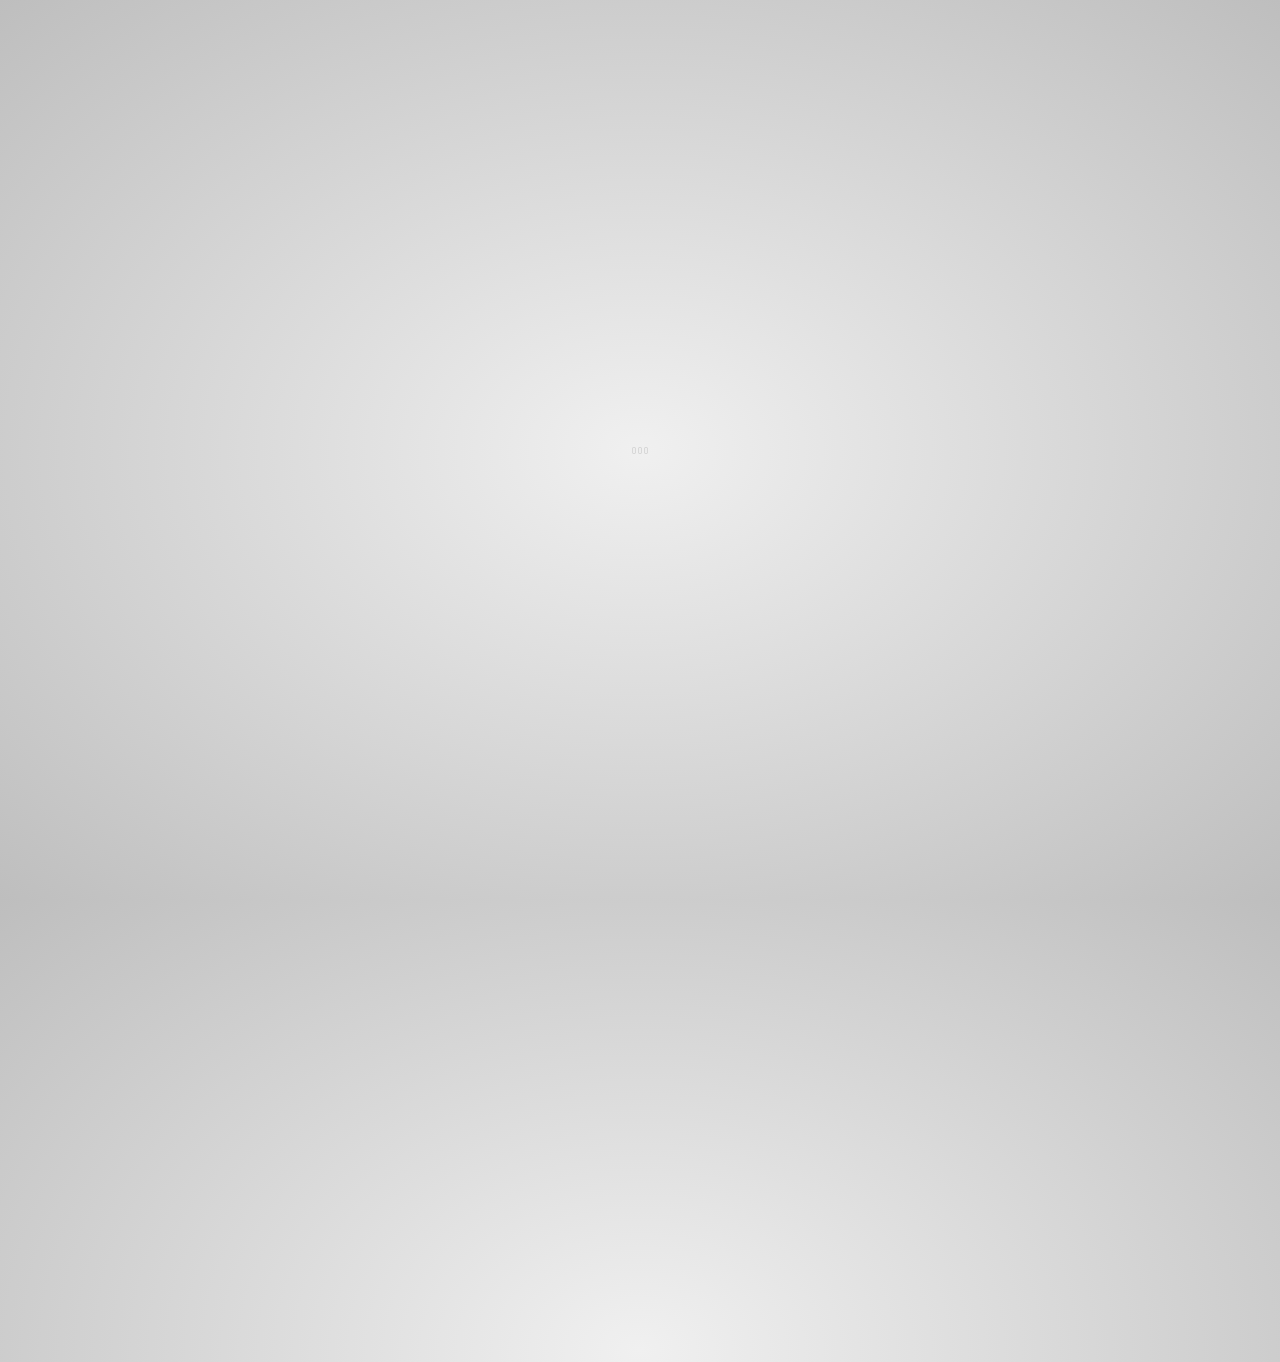
<file: se_history/index.html>
<!DOCTYPE html>
<!--[if lt IE 7]>      <html class="no-js lt-ie9 lt-ie8 lt-ie7"> <![endif]-->
<!--[if IE 7]>         <html class="no-js lt-ie9 lt-ie8"> <![endif]-->
<!--[if IE 8]>         <html class="no-js lt-ie9"> <![endif]-->
<!--[if gt IE 8]><!--> <html class="no-js"> <!--<![endif]-->
    <head>
        <meta charset="utf-8">
        <meta http-equiv="X-UA-Compatible" content="IE=edge,chrome=1">
        <title>Demo - How to create a parallax scrolling website</title>
        <meta name="description" content="">
        <meta name="viewport" content="width=device-width, initial-scale=1.0, maximum-scale=1.0" />

		<link rel="author" href="https://plus.google.com/u/0/109859280204979591787/about"/>

        <!-- Place favicon.ico and apple-touch-icon.png in the root directory -->

        <link rel="stylesheet" href="css/normalize.css">
        <link rel="stylesheet" href="css/main.css">
        <script src="js/vendor/modernizr-2.7.1.min.js"></script>
        <style type="text/css">
			.loading::-webkit-scrollbar { 
			    display: none; 
			}
			.back-link a {
				color: #4ca340;
				text-decoration: none; 
				border-bottom: 1px #4ca340 solid;
			}
			.back-link a:hover,
			.back-link a:focus {
				color: #408536; 
				text-decoration: none;
				border-bottom: 1px #408536 solid;
			}
			h1 {
				height: 100%;
				/* The html and body elements cannot have any padding or margin. */
				margin: 0;
				font-size: 14px;
				font-family: 'Open Sans', sans-serif;
				color: #1c1d1e;
				font-size: 32px;
				margin-bottom: 3px;
			}
			h2 {
				color: #1c1d1e;
				font-family: 'Open Sans', sans-serif;
				font-weight: normal;
			}
			.entry-header .inner {
				text-align: left;
				margin: 0 auto 20px auto;
				width: 800px;
			}
			.entry-header { padding-top: 20px; background-color: #fff; width:100%; position: fixed; top: 0; left: 0; z-index: 999999}
		</style>
    </head>
    <body class="loading">
        <!--[if lt IE 7]>
            <p class="chromeframe">You are using an <strong>outdated</strong> browser. Please <a href="http://browsehappy.com/">upgrade your browser</a> or <a href="http://www.google.com/chromeframe/?redirect=true">activate Google Chrome Frame</a> to improve your experience.</p>
        <![endif]-->
       	       	
       	<main>
       	 
	        <section id="slide-1" class="homeSlide">
	        	<div class="bcg" data-center="background-position: 50% 0px;" data-top-bottom="background-position: 50% -100px;" data-anchor-target="#slide-1"></div>
		    </section>
		    
		    <section id="slide-2">
		    	<div class="bcg" data-0="background-color:rgb(50,90,160);" data-top="background-color:rgb(15,55,130);"  data-anchor-target="#slide-2">
			    	<div class="hsContainer">
			    		<div class="hsContent">
				    		<h2 data-center="opacity: 1" data--200-bottom="opacity: 0" data-206-top="opacity: 1" data-106-top="opacity: 0" data-anchor-target="#slide-2 h2">The first tool used for searching on the Internet was <b>Archie</b>.</h2>
				    		<p data-center="opacity: 1" data--200-bottom="opacity: 0" data-206-top="opacity: 1" data-106-top="opacity: 0" data-anchor-target="#slide-2 h2">The name stands for "archive" without the "v". It was created in 1990. The program downloaded the directory listings of all the files located on public anonymous FTP (File Transfer Protocol) sites, creating a searchable database of file names.</p>
			    		</div>
		        	</div>
		    	</div>
		    </section>
<section id="slide-3" class="homeSlide">
	<div class="bcg" data-0="background-color:rgb(1,27,59);" data-top="background-color:(0,0,0);" data-anchor-target="#slide-3">
    	
    	
    </div>
</section>
		    
<section id="slide-screenshot" class="homeSlide">
	<div class="bcg" data-0="background-color:rgb(1,27,59);" data-top="background-color:(0,0,0);" data-anchor-target="#slide-screenshot">    	    	
    </div>
</section>
		<section id="slide-4" class="homeSlide homeSlideTall">
			<div class="bcg" data-center="background-position: 50% 0px;" data-bottom-top="background-position: 50% 100px;" data-top-bottom="background-position: 50% -100px;" data-anchor-target="#slide-4">
				<div class="curtainContainer">
		
					<div class="curtain" data-bottom-top="opacity: 0" data-106-top="height: 1%; opacity: 0; top: -10%;" data-center="height: 100%; opacity: 0.5; top: 0%;" data-anchor-target="#slide-4"></div>
					<div class="copy" data-bottom-top="opacity: 0" data--100-bottom="opacity: 0" data--280-bottom="opacity: 1;" data-280-top="opacity: 0.7;" data-106-top="opacity: 0;" data-anchor-target="#slide-4 .copy">
						<h2><b>JumpStation</b></h2> 
					<p>the first WWW resource-discovery tool to combine the three essential features of a web search engine</p>						
					<br>
					<p><i>(crawling, indexing, and searching)</i><p>
					</div>
					
				</div>
			</div>
		</section>
		    
<section id="slide-5">
		    	<div class="bcg" data-0="background-color:rgb(15,55,130);" data-top="background-color:rgb(80,90,100);" data-anchor-target="#slide-5">
			    	<div class="hsContainer">
			    		<div class="hsContent">
				    		<h2 data-center="opacity: 1" data--200-bottom="opacity: 0" data-206-top="opacity: 1" data-106-top="opacity: 0" data-anchor-target="#slide-5 h2"><i>1994</i>: WebCrawler</h2>
				    		<p data-center="opacity: 1" data--200-bottom="opacity: 0" data-206-top="opacity: 1" data-106-top="opacity: 0" data-anchor-target="#slide-5 h2">One of the first "all text" crawler-based search engines that allowed users to search for any word in any webpage, which has become the standard for all major search engines since.</p>
			    		</div>
		        	</div>
		    	</div>
		    </section>

<section id="slide-6" class="homeSlide">
	<div class="bcg" data-0="background-color:rgb(1,27,59);" data-top="background-color:(0,0,0);" data-anchor-target="#slide-6">
    </div>
</section>

<section id="slide-7">
		    	<div class="bcg" data-0="background-color:rgb(210,200,220);" data-top="background-color:rgb(150,140,160);"  data-anchor-target="#slide-7">
			    	<div class="hsContainer">
			    		<div class="hsContent2">
				    		<h2 data-center="opacity: 1" data--200-bottom="opacity: 0" data-206-top="opacity: 1" data-106-top="opacity: 0" data-anchor-target="#slide-7 h2">Soon after, many search engines appeared and vied for popularity.</h2>
				    		<p data-center="opacity: 1" data--200-bottom="opacity: 0" data-206-top="opacity: 1" data-106-top="opacity: 0" data-anchor-target="#slide-7 h2">These included Magellan, Excite, Infoseek, Inktomi, Northern Light, and AltaVista.</p>
	<br><p data-center="opacity: 1" data--200-bottom="opacity: 0" data-206-top="opacity: 1" data-106-top="opacity: 0" data-anchor-target="#slide-7 h2"><b>Yahoo!</b> was among the most popular ways for people to find web pages of interest.</p>
			    		</div>
		        	</div>
		    	</div>
		    </section>

<section id="slide-8" class="homeSlide homeSlideTall">
			<div class="bcg" data-center="background-position: 50% 0px;" data-bottom-top="background-position: 50% 100px;" data-top-bottom="background-position: 50% -100px;" data-anchor-target="#slide-8">
				<div class="curtainContainer">
		
					<div class="curtain" data-bottom-top="opacity: 0" data-106-top="height: 1%; opacity: 0; top: -10%;" data-center="height: 100%; opacity: 0.5; top: 0%;" data-anchor-target="#slide-8"></div>
					<div class="copy" data-bottom-top="opacity: 0" data--100-bottom="opacity: 1" data--280-bottom="opacity: 0.2;" data-280-top="opacity: 0.7;" data-106-top="opacity: 1;" data-anchor-target="#slide-8 .copy">
						<h2><i>Year 1996</i>: Netscape is looking to give a single search engine an exclusive deal</h2>
						<p>Chosen search engine would be featured on Netscape's web browser.</p><br>
						<p>There was so much interest that instead Netscape struck deals with five of the major search engines: for $5 million a year, each search engine would be in rotation on the Netscape search engine page.</p><br>
						<p>The five engines were Yahoo!, Magellan, Lycos, Infoseek, and Excite.</p>
					</div>
					
				</div>
			</div>
		</section>

<section id="slide-9" class="homeSlide">
	<div class="bcg" data-0="background-color:rgb(1,27,59);" data-top="background-color:(0,0,0);" data-anchor-target="#slide-9">
    	
    	
    </div>
</section>

<section id="slide-10" class="homeSlide homeSlideTall">
			<div class="bcg" data-center="background-position: 50% 0px;" data-bottom-top="background-position: 50% 100px;" data-top-bottom="background-position: 50% -100px;" data-anchor-target="#slide-10">
				<div class="curtainContainer">
		
					<div class="curtain" data-bottom-top="opacity: 0" data-106-top="height: 1%; opacity: 0; top: -10%;" data-center="height: 100%; opacity: 0.5; top: 0%;" data-anchor-target="#slide-8"></div>
					<div class="copy" data-bottom-top="opacity: 0" data--100-bottom="opacity: 0" data--280-bottom="opacity: 1;" data-280-top="opacity: 1;" data-106-top="opacity: 0;" data-anchor-target="#slide-10 .copy">
						<h2>(Back)Links analysis</h2>
						<p>is a subset of network analysis, exploring associations between objects.</p>
						<p>The idea of formulating a link analysis problem as an eigenvalue problem was probably first suggested in 1976 by Gabriel Pinski and Francis Narin, who worked on scientometrics ranking scientific journals.</p>
					</div>
					
				</div>
			</div>
		</section>

<section id="slide-11" class="homeSlide">
	<div class="bcg" data-0="background-color:rgb(1,27,59);" data-top="background-color:(0,0,0);" data-anchor-target="#slide-11">
    	
    	
    </div>
</section>

<section id="slide-12">
		    	<div class="bcg" data-0="background-color:rgb(210,200,220);" data-top="background-color:rgb(150,140,160);" data-anchor-target="#slide-12">
			    	<div class="hsContainer">
			    		<div class="hsContent2">
				    		<h2 data-center="opacity: 1" data--200-bottom="opacity: 0" data-206-top="opacity: 1" data-106-top="opacity: 0" data-anchor-target="#slide-12 h2">PageRank</h2>				    		
				<p data-center="opacity: 1" data--200-bottom="opacity: 0" data-206-top="opacity: 1" data-106-top="opacity: 0" data-anchor-target="#slide-12 h2">Information on the web could be ordered in a hierarchy by "link popularity": a page is ranked higher as there are more links to it.</p>			
				<h2 data-center="opacity: 1" data--200-bottom="opacity: 0" data-206-top="opacity: 1" data-106-top="opacity: 0" data-anchor-target="#slide-12 h2">Google adopted the idea of selling search terms</h2>	
				<p data-center="opacity: 1" data--200-bottom="opacity: 0" data-206-top="opacity: 1" data-106-top="opacity: 0" data-anchor-target="#slide-12 h2">This move had a significant effect on the SE business.</p>
			    		</div>
		        	</div>
		    	</div>
		    </section>

<section id="slide-pageRank" class="homeSlide">
	<div class="bcg" data-0="background-color:rgb(1,27,59);" data-top="background-color:(0,0,0);" data-anchor-target="#slide-11">
    	
    	
    </div>
</section>

		    <section id="slide-13" class="homeSlide homeSlideTall2">
		    	<div class="bcg">
			    	&nbsp;
		    	</div>
		    	<div class="bcg bcg2" data-bottom-top="opacity: 0;" data--33p-top="opacity: 0;" data--66p-top="opacity: 1;" data-anchor-target="#slide-13">
			    	<div class="hsContainer">
			    	</div>
		    	</div>
		    	<div class="bcg bcg3" data-300-bottom="opacity: 0;" data-100-bottom="opacity: 1;" data-anchor-target="#slide-13">
			    	<div class="hsContainer">
				    	<div class="hsContent" data-100-bottom="opacity: 0;" data-bottom="opacity: 1;" data-anchor-target="#slide-13">
				    		<h2 style="color: grey; impoartant;">Let's go back to nowadays</h2>
			    		</div>
			    	</div>
		    	</div>
		    </section>
		    
		</main>

        <script src="//ajax.googleapis.com/ajax/libs/jquery/1.9.1/jquery.min.js"></script>
        <script>window.jQuery || document.write('<script src="js/vendor/jquery-1.9.1.min.js"><\/script>')</script>
        <script src="js/imagesloaded.js"></script>
        <script src="js/skrollr.js"></script>
        <script src="js/_main.js"></script>

    </body>
</html>
</file>
<file: se_history/css/main.css>
/* 
 _____   _           _         _                        _                  
|_   _| | |         | |       | |                      | |                 
  | |   | |__   __ _| |_ ___  | |_ ___  _ __ ___   __ _| |_ ___   ___  ___ 
  | |   | '_ \ / _` | __/ _ \ | __/ _ \| '_ ` _ \ / _` | __/ _ \ / _ \/ __|
 _| |_  | | | | (_| | ||  __/ | || (_) | | | | | | (_| | || (_) |  __/\__ \
 \___/  |_| |_|\__,_|\__\___|  \__\___/|_| |_| |_|\__,_|\__\___/ \___||___/

Oh nice, welcome to the stylesheet of dreams. 
It has it all. Classes, ID's, comments...the whole lot:)
Enjoy responsibly!
@ihatetomatoes

*/
/*
 * HTML5 Boilerplate
 *
 * What follows is the result of much research on cross-browser styling.
 * Credit left inline and big thanks to Nicolas Gallagher, Jonathan Neal,
 * Kroc Camen, and the H5BP dev community and team.
 */

/* ==========================================================================
   Base styles: opinionated defaults
   ========================================================================== */

html,
button,
input,
select,
textarea {
    color: #222;
}

body {
    font-size: 1em;
    line-height: 1.4;
}

/*
 * Remove text-shadow in selection highlight: h5bp.com/i
 * These selection rule sets have to be separate.
 * Customize the background color to match your design.
 */

::-moz-selection {
    background: #b3d4fc;
    text-shadow: none;
}

::selection {
    background: #b3d4fc;
    text-shadow: none;
}

/*
 * A better looking default horizontal rule
 */

hr {
    display: block;
    height: 1px;
    border: 0;
    border-top: 1px solid #ccc;
    margin: 1em 0;
    padding: 0;
}

/*
 * Remove the gap between images and the bottom of their containers: h5bp.com/i/440
 */

img {
    vertical-align: middle;
}

/*
 * Remove default fieldset styles.
 */

fieldset {
    border: 0;
    margin: 0;
    padding: 0;
}

/*
 * Allow only vertical resizing of textareas.
 */

textarea {
    resize: vertical;
}

/* ==========================================================================
   Chrome Frame prompt
   ========================================================================== */

.chromeframe {
    margin: 0.2em 0;
    background: #ccc;
    color: #000;
    padding: 0.2em 0;
}

/* ==========================================================================
   Parallax Scroll
   ========================================================================== */
body, html {
	height: 100%;
	min-height: 100%;
	background: rgb(215, 215, 215);
	background: -webkit-gradient(radial, 50% 50%, 0, 50% 50%, 500, from(rgb(240, 240, 240)), to(rgb(190, 190, 190)));
	    background: -webkit-radial-gradient(rgb(240, 240, 240), rgb(190, 190, 190));
	    background:    -moz-radial-gradient(rgb(240, 240, 240), rgb(190, 190, 190));
	    background:     -ms-radial-gradient(rgb(240, 240, 240), rgb(190, 190, 190));
	    background:      -o-radial-gradient(rgb(240, 240, 240), rgb(190, 190, 190));
	    background:         radial-gradient(rgb(240, 240, 240), rgb(190, 190, 190));
}
body {
	
}
.no-js {
	padding-top: 106px;
}
h2 {
	margin-top: 0;
}
.loading {
	background: url('../img/ico_loading.gif') no-repeat center center;
}
section {
	min-width: 960px;
	opacity: 0;
}
.loaded section,
.no-js section {
	opacity: 1;
	-webkit-transition: opacity 300ms ease-out;
	-moz-transition: opacity 300ms ease-out;
	transition: opacity 300ms ease-out;
}
main {
	overflow-x: hidden;
}

.bcg {
	background-position: center center;
	background-repeat: no-repeat;
	background-attachment: fixed;
	background-size: cover;
	height: 100%;
	width: 100%;
}
/* Slide 1 */
#slide-1 .bcg {background-image:url('../img/history1.png')}

/* Slide 2 */
#slide-2 .bcg {background: none; background-color: #010101; height: 310px; text-align: center}

/* Slide screenshot */
#slide-screenshot .bcg {background-image:url('../img/webcatalog.png');opacity: 0.7; filter: alpha(opacity=70);}

/* Slide 3 */
#slide-3 .bcg {background-image:url('../img/history2.png')}


/* Slide 4 */
.curtainContainer {width: 100%; height: 100%; position: relative;}
.curtainContainer .curtain {width: 300%; height: 1px; background-color: #000000; position: absolute; top: 25%; left: 0; opacity: 0}
.curtainContainer .copy {position: absolute; bottom: 30%; left: 0; width: 100%; text-align: center;}

#slide-4 .bcg {background-image:url('../img/history3.png')}

/* Slide 5 */
#slide-5 .bcg {background: none; background-color: #010101; height: 310px; text-align: center}

/* Slide 6 */
#slide-6 .bcg {background-image:url('../img/history4.png')}

/* Slide 7 */
#slide-7 .bcg {background: none; background-color: #010101; height: 310px; text-align: center}

/* Slide 8 */
.curtainContainer {width: 100%; height: 100%; position: relative;}
.curtainContainer .curtain {width: 300%; height: 1px; background-color: #000000; position: absolute; top: 25%; left: 0; opacity: 0}
.curtainContainer .copy {position: absolute; bottom: 30%; left: 0; width: 100%; text-align: center;}

#slide-8 .bcg {background-image:url('../img/history5.png')}

/* Slide 9 */
#slide-9 .bcg {background-image:url('../img/history6.png')}

/* Slide 10 */
.curtainContainer {width: 100%; height: 100%; position: relative;}
.curtainContainer .curtain {width: 300%; height: 1px; background-color: #000000; position: absolute; top: 25%; left: 0; opacity: 0}
.curtainContainer .copy {position: absolute; bottom: 30%; left: 0; width: 100%; text-align: center;}

#slide-10 .bcg {background-image:url('../img/history7.png')}

/* Slide 11 */
#slide-11 .bcg {background-image:url('../img/history8.png')}

/* Slide 12 */
#slide-12 .bcg {background: none; background-color: #010101; height: 410px; text-align: center}

/* Slide PageRank */
#slide-pageRank .bcg {background-image:url('../img/PageRank.png'); opacity: 0.7; filter: alpha(opacity=70);}

/* Slide 13 */
#slide-13 {position: relative;}
#slide-13 .bcg {background-image:url('../img/history9.png')}
#slide-13 .bcg2 {background-image:url('../img/history10.png'); position: fixed; bottom: 0; left: 0; opacity: 0; z-index: 1}
#slide-13 .bcg3 {background: none; background-color: lightgrey; z-index: 2;  position: fixed; bottom: 0; left: 0; opacity: 0; z-index: 2}

.hsContainer {
	display: table;
	table-layout: fixed;
	width: 100%;
	height: 100%;
	overflow: hidden;
	position: relative;
}

.hsContent {
	max-width: 450px;
	margin: -150px auto 0 auto;
	display: table-cell;
	vertical-align: middle;
	color: #ebebeb;
	padding: 0 8%;
	text-align: center
}
	.hsContent h2,
	.copy h2 {
		color: #ffffff;
		font-size: 45px;
		line-height: 48px;
		margin-bottom: 12px auto; 
	}
	.hsContent p {
		width: 700px;
		font-size: 20px;
		margin: 0 auto;
		color: #b2b2b2;
	}
	.hsContent2 h2 {
		color: #ffffff;
		font-size: 40px;
		line-height: 48px;
		margin-top: 40px;
	}
	.hsContent2 p {
		width: 850px;
		font-size: 20px;
		margin: 0 auto;
		color: black;
	}
	.hsContent a {
		color: #b2b2b2;
		text-decoration: underline;
	}
	.bgBlack {
		background-color: rgba(0,0,0,0.75);
		padding: 3px 10px;
	}
	.copy p {
		color: #ffffff;
		width: 800px;
		font-size: 25px;
		margin: 0 auto;
	}






/* ==========================================================================
   Helper classes
   ========================================================================== */

/*
 * Image replacement
 */

.ir {
    background-color: transparent;
    border: 0;
    overflow: hidden;
    /* IE 6/7 fallback */
    *text-indent: -9999px;
}

.ir:before {
    content: "";
    display: block;
    width: 0;
    height: 150%;
}

/*
 * Hide from both screenreaders and browsers: h5bp.com/u
 */

.hidden {
    display: none !important;
    visibility: hidden;
}

/*
 * Hide only visually, but have it available for screenreaders: h5bp.com/v
 */

.visuallyhidden {
    border: 0;
    clip: rect(0 0 0 0);
    height: 1px;
    margin: -1px;
    overflow: hidden;
    padding: 0;
    position: absolute;
    width: 1px;
}

/*
 * Extends the .visuallyhidden class to allow the element to be focusable
 * when navigated to via the keyboard: h5bp.com/p
 */

.visuallyhidden.focusable:active,
.visuallyhidden.focusable:focus {
    clip: auto;
    height: auto;
    margin: 0;
    overflow: visible;
    position: static;
    width: auto;
}

/*
 * Hide visually and from screenreaders, but maintain layout
 */

.invisible {
    visibility: hidden;
}

/*
 * Clearfix: contain floats
 *
 * For modern browsers
 * 1. The space content is one way to avoid an Opera bug when the
 *    `contenteditable` attribute is included anywhere else in the document.
 *    Otherwise it causes space to appear at the top and bottom of elements
 *    that receive the `clearfix` class.
 * 2. The use of `table` rather than `block` is only necessary if using
 *    `:before` to contain the top-margins of child elements.
 */

.clearfix:before,
.clearfix:after {
    content: " "; /* 1 */
    display: table; /* 2 */
}

.clearfix:after {
    clear: both;
}

/*
 * For IE 6/7 only
 * Include this rule to trigger hasLayout and contain floats.
 */

.clearfix {
    *zoom: 1;
}

/* ==========================================================================
   EXAMPLE Media Queries for Responsive Design.
   These examples override the primary ('mobile first') styles.
   Modify as content requires.
   ========================================================================== */

@media only screen and (min-width: 35em) {
    /* Style adjustments for viewports that meet the condition */
}

@media print,
       (-o-min-device-pixel-ratio: 5/4),
       (-webkit-min-device-pixel-ratio: 1.25),
       (min-resolution: 120dpi) {
    /* Style adjustments for high resolution devices */
}

/* ==========================================================================
   Print styles.
   Inlined to avoid required HTTP connection: h5bp.com/r
   ========================================================================== */

@media print {
    * {
        background: transparent !important;
        color: #000 !important; /* Black prints faster: h5bp.com/s */
        box-shadow: none !important;
        text-shadow: none !important;
    }

    a,
    a:visited {
        text-decoration: underline;
    }

    a[href]:after {
        content: " (" attr(href) ")";
    }

    abbr[title]:after {
        content: " (" attr(title) ")";
    }

    /*
     * Don't show links for images, or javascript/internal links
     */

    .ir a:after,
    a[href^="javascript:"]:after,
    a[href^="#"]:after {
        content: "";
    }

    pre,
    blockquote {
        border: 1px solid #999;
        page-break-inside: avoid;
    }

    thead {
        display: table-header-group; /* h5bp.com/t */
    }

    tr,
    img {
        page-break-inside: avoid;
    }

    img {
        max-width: 100% !important;
    }

    @page {
        margin: 0.5cm;
    }

    p,
    h2,
    h3 {
        orphans: 3;
        widows: 3;
    }

    h2,
    h3 {
        page-break-after: avoid;
    }
}
</file>
